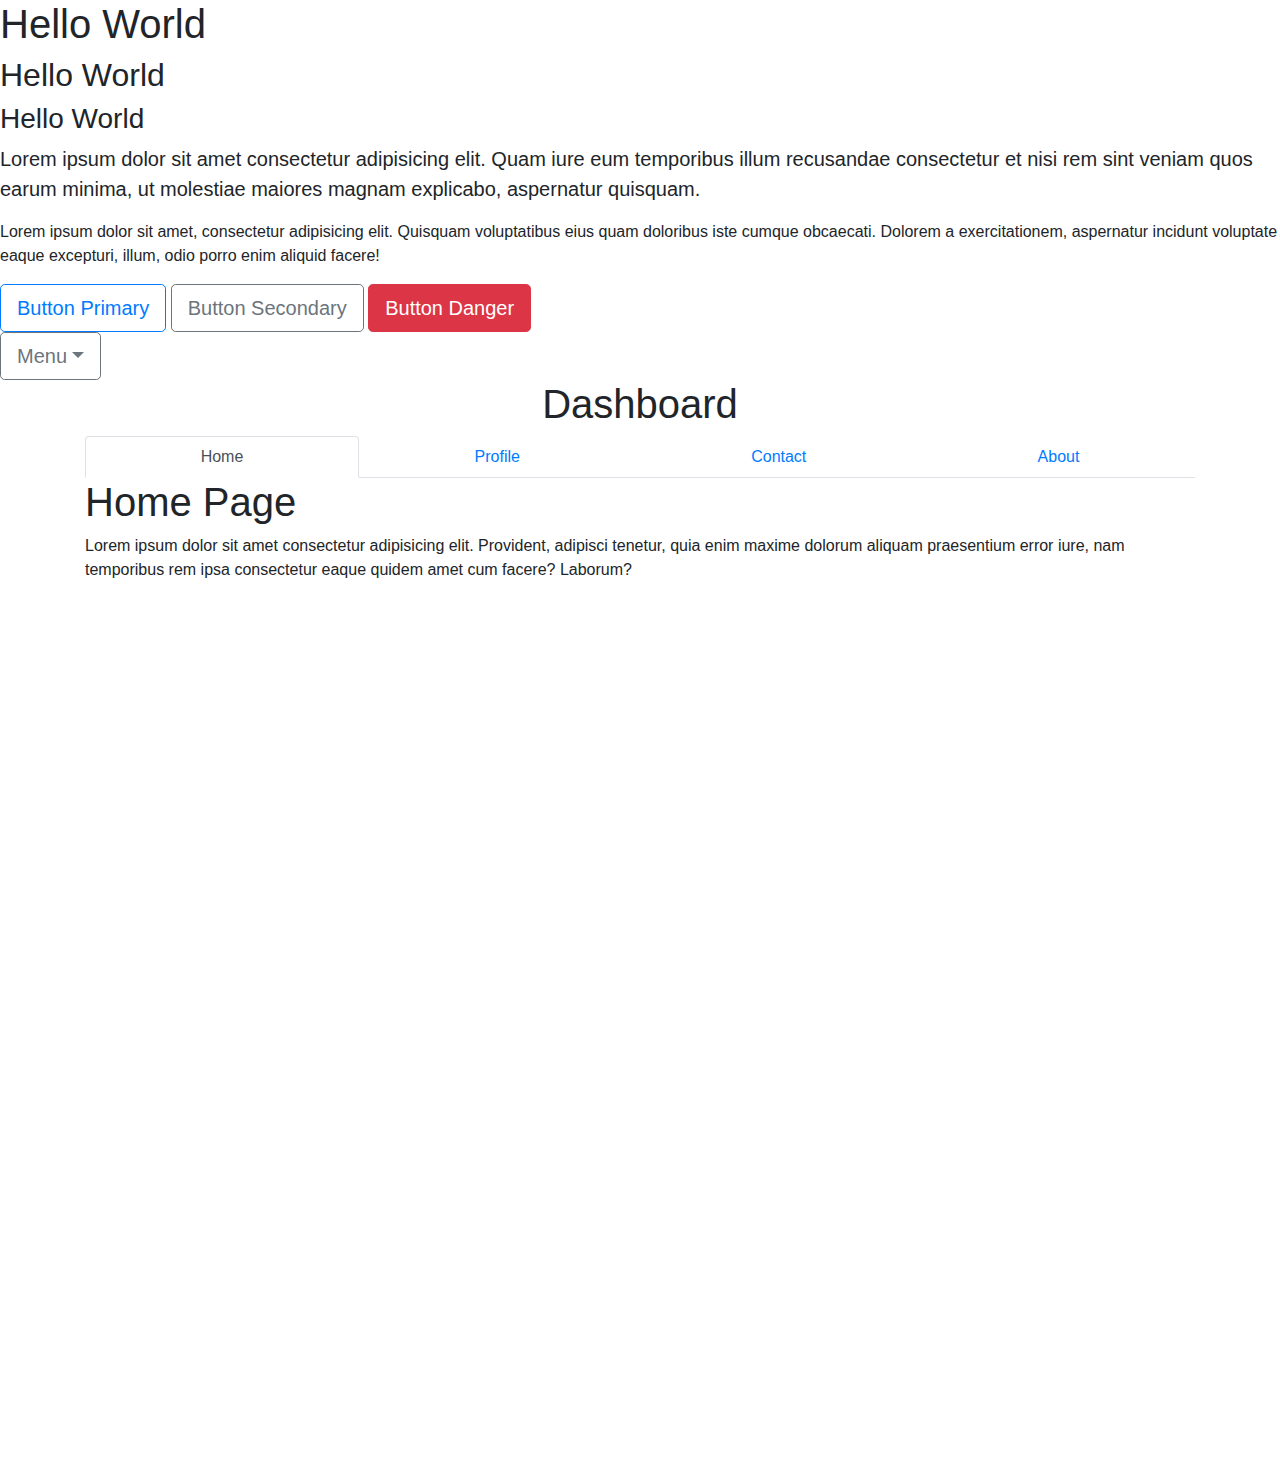
<file: bootstrap/bootstrap.html>
<!DOCTYPE html>
<html lang="en">
<head>
    <meta charset="UTF-8">
    <meta name="viewport" content="width=device-width, initial-scale=1.0">
    <title>Bootstrap</title>
    <link rel="stylesheet" href="https://stackpath.bootstrapcdn.com/bootstrap/4.4.1/css/bootstrap.min.css" integrity="sha384-Vkoo8x4CGsO3+Hhxv8T/Q5PaXtkKtu6ug5TOeNV6gBiFeWPGFN9MuhOf23Q9Ifjh" crossorigin="anonymous">
</head>
<body>
    <h1>Hello World</h1>
    <h2>Hello World</h2>
    <h3>Hello World</h3>

    <!-- paragraph -->
    <p class="lead">
        Lorem ipsum dolor sit amet consectetur adipisicing elit. Quam iure eum temporibus illum recusandae consectetur et nisi rem sint veniam quos earum minima, ut molestiae maiores magnam explicabo, aspernatur quisquam.
    </p>
    <p>
        Lorem ipsum dolor sit amet, consectetur adipisicing elit. Quisquam voluptatibus eius quam doloribus iste cumque obcaecati. Dolorem a exercitationem, aspernatur incidunt voluptate eaque excepturi, illum, odio porro enim aliquid facere!
    </p>

    <button class="btn btn-outline-primary btn-lg">Button Primary</button>
    <button class="btn btn-outline-secondary btn-lg">Button Secondary</button>
    <button class="btn btn-danger btn-lg">Button Danger</button>

    <div class="dropdown mb-5">
        <button 
            class="btn btn-outline-secondary btn-lg dropdown-toggle"
            data-toggle="dropdown"
        >Menu</button>

        <div class="dropdown-menu">
            <a class="dropdown-item" href="#">first</a>
            <a class="dropdown-item" href="#">second</a>
            <a class="dropdown-item" href="#">third</a>
        </div>

        <div class="container">
            <!-- Title -->
            <h1 class="text-center mx-5">Dashboard</h1>

            <!-- Tabs -->
            <ul class="nav nav-tabs nav-fill" id="myTab" role="tablist">
                <li class="nav-item">
                    <a class="nav-link active" id="home-tab" data-toggle="tab" href="#home" role="tab" >Home</a>
                </li>
                <li class="nav-item">
                    <a class="nav-link" id="profile-tab" data-toggle="tab" href="#profile" role="tab" >Profile</a>
                </li>
                <li class="nav-item">
                    <a class="nav-link" id="contact-tab" data-toggle="tab" href="#contact" role="tab" >Contact</a>
                </li>
                <li class="nav-item">
                    <a class="nav-link" id="about-tab" data-toggle="tab" href="#about" role="tab" >About</a>
                </li>
            </ul>

            <div class="tab-content" id="myTabContent">
                <div class="tab-pane fade show active" id="home" role="tabpanel" >
                    <h1>Home Page</h1>
                    <p>
                        Lorem ipsum dolor sit amet consectetur adipisicing elit. Provident, adipisci tenetur, quia enim maxime dolorum aliquam praesentium error iure, nam temporibus rem ipsa consectetur eaque quidem amet cum facere? Laborum?
                    </p>
                </div>
                <div class="tab-pane fade" id="profile" role="tabpanel" >
                    <h1>Profile Page</h1>
                    <p>
                        Lorem ipsum dolor sit, amet consectetur adipisicing elit. Quisquam, eius consectetur autem voluptate rerum amet dicta fuga, perferendis quaerat eaque adipisci at sapiente magnam eveniet illum itaque omnis tempora! Ducimus?
                    </p>
                </div>
                <div class="tab-pane fade" id="contact" role="tabpanel" >
                    <h1>Contact Page</h1>
                    <p>
                        Lorem ipsum dolor sit amet consectetur adipisicing elit. Quis itaque vero ea, aut corrupti dolore illo earum tenetur. Repudiandae, aut perferendis. Earum, delectus. Doloribus temporibus explicabo sint, tempora illum eum?
                    </p>
                </div>
                <div class="tab-pane fade" id="about" role="tabpanel" >
                    <h1>About Page</h1>
                    <p>
                        Lorem ipsum dolor sit amet consectetur adipisicing elit. Quis itaque vero ea, aut corrupti dolore illo earum tenetur. Repudiandae, aut perferendis. Earum, delectus. Doloribus temporibus explicabo sint, tempora illum eum?
                    </p>
                </div>
            </div>
        </div>

    </div>



















    <div style="margin-top: 900px;"></div>
    <script src="https://code.jquery.com/jquery-3.4.1.slim.min.js" integrity="sha384-J6qa4849blE2+poT4WnyKhv5vZF5SrPo0iEjwBvKU7imGFAV0wwj1yYfoRSJoZ+n" crossorigin="anonymous"></script>
    <script src="https://cdn.jsdelivr.net/npm/popper.js@1.16.0/dist/umd/popper.min.js" integrity="sha384-Q6E9RHvbIyZFJoft+2mJbHaEWldlvI9IOYy5n3zV9zzTtmI3UksdQRVvoxMfooAo" crossorigin="anonymous"></script>
    <script src="https://stackpath.bootstrapcdn.com/bootstrap/4.4.1/js/bootstrap.min.js" integrity="sha384-wfSDF2E50Y2D1uUdj0O3uMBJnjuUD4Ih7YwaYd1iqfktj0Uod8GCExl3Og8ifwB6" crossorigin="anonymous"></script>
</body>
</html>
</file>
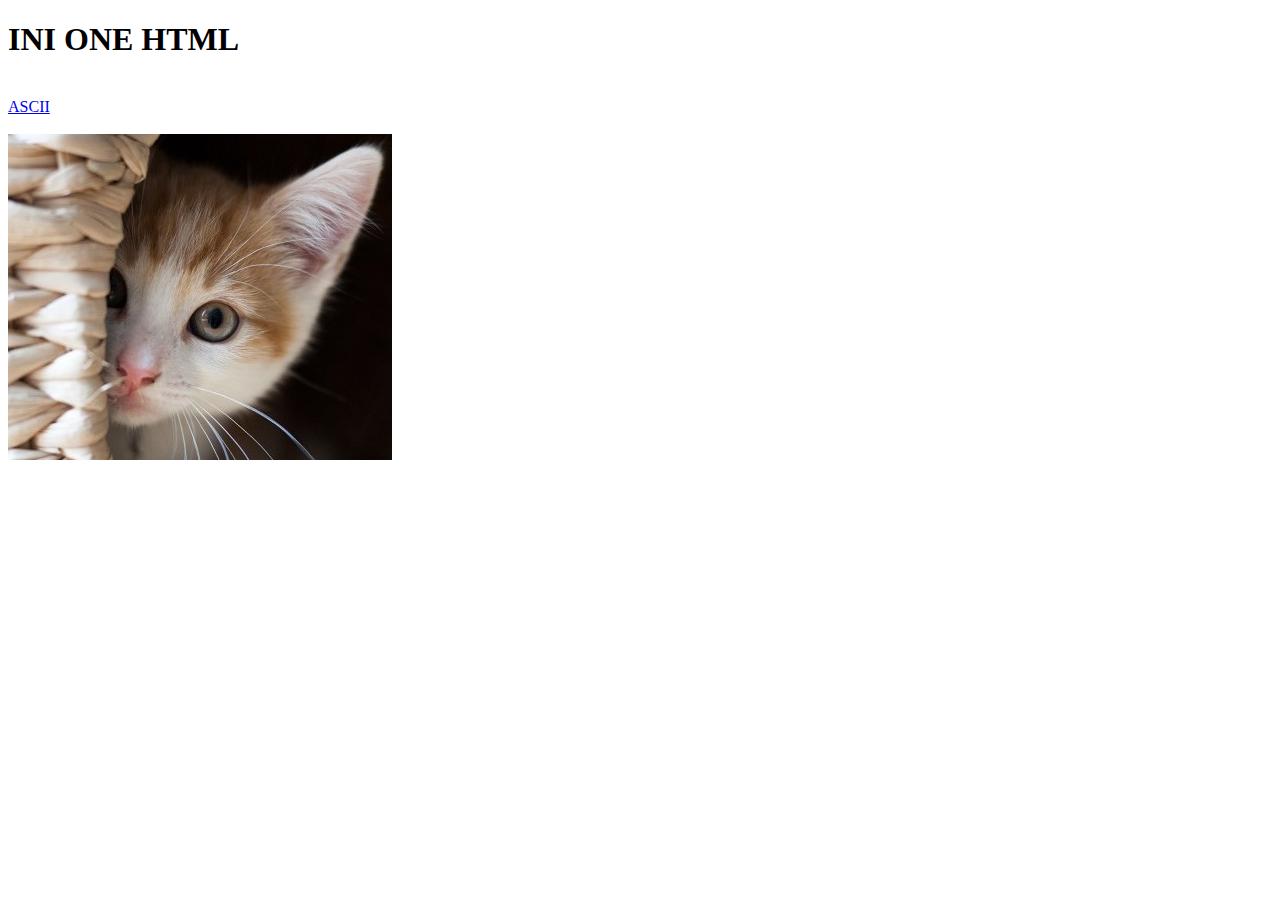
<file: files/one.html>
<!DOCTYPE html>
<html lang="en">
<head>
    <meta charset="UTF-8">
    <meta name="viewport" content="width=device-width, initial-scale=1.0">
    <title>Document</title>
</head>
<body>
    <h1>INI ONE HTML</h1><br>
    <a href="http://www.asciitable.com/">ASCII</a><br><br>

    <!-- Keluar satu folder -> HTML -> pictures -->
    <img src="../HTML/pictures/kitten-1.jpg" alt="">
</body>
</html>
</file>
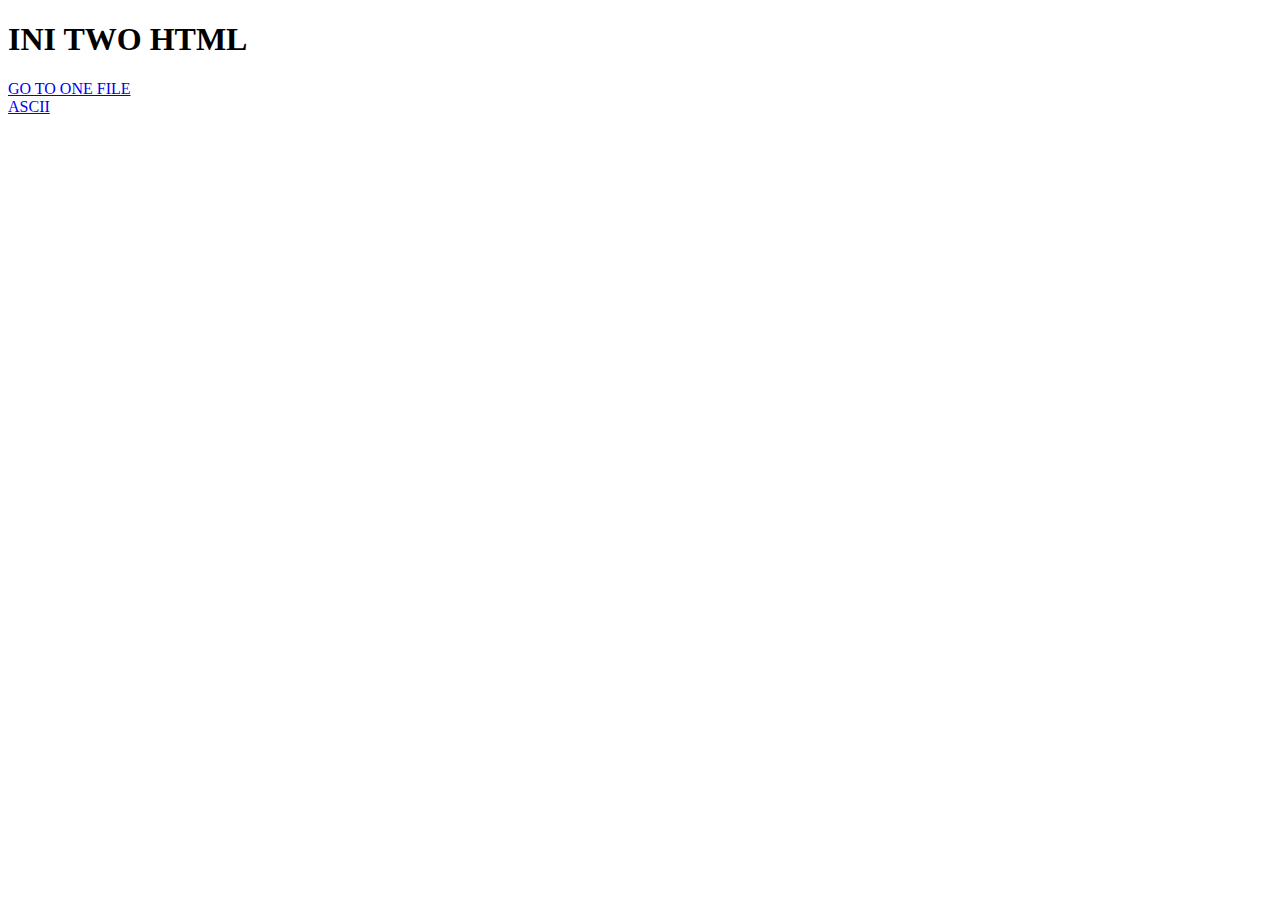
<file: files/two.html>
<!DOCTYPE html>
<html lang="en">
<head>
    <meta charset="UTF-8">
    <meta name="viewport" content="width=device-width, initial-scale=1.0">
    <title>Document</title>
</head>
<body>
    <h1>INI TWO HTML</h1>
    <a href="./one.html">GO TO ONE FILE</a><br>

    <a href="http://www.asciitable.com/">ASCII</a>
</body>
</html>
</file>
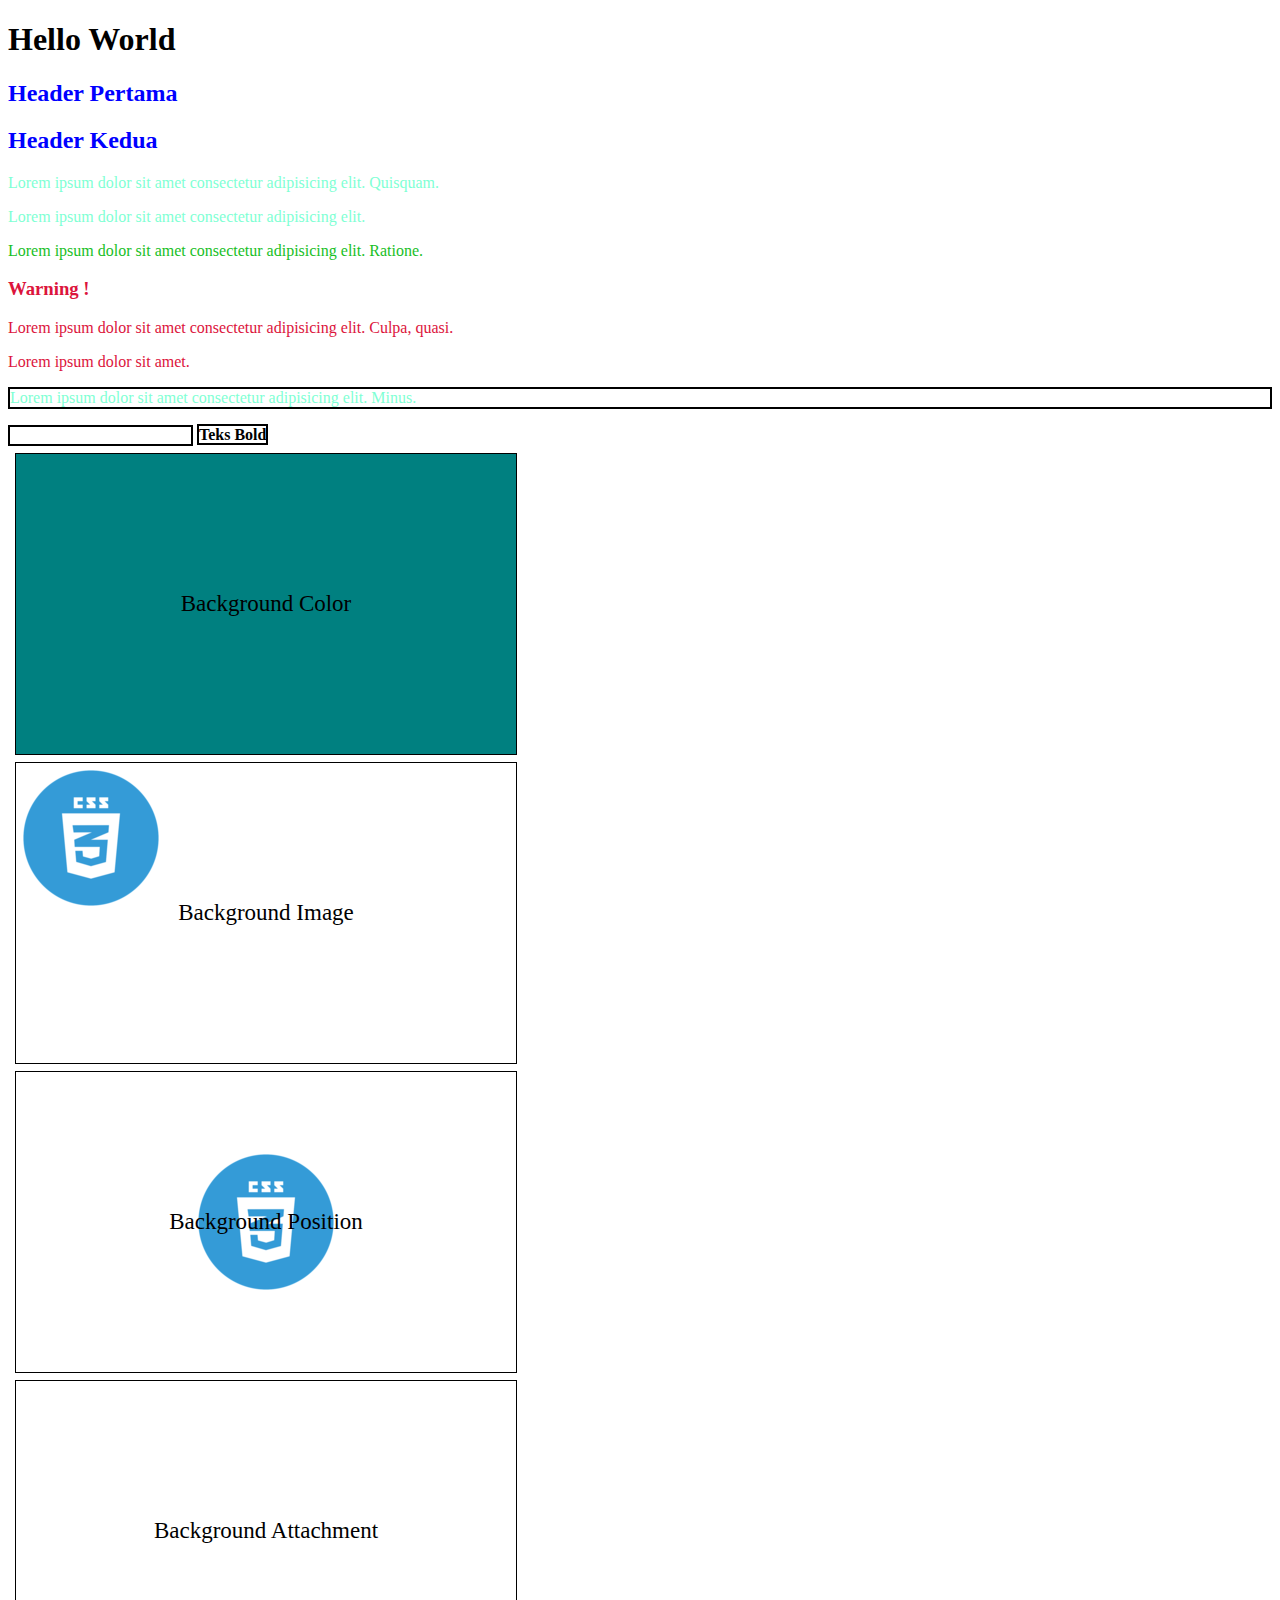
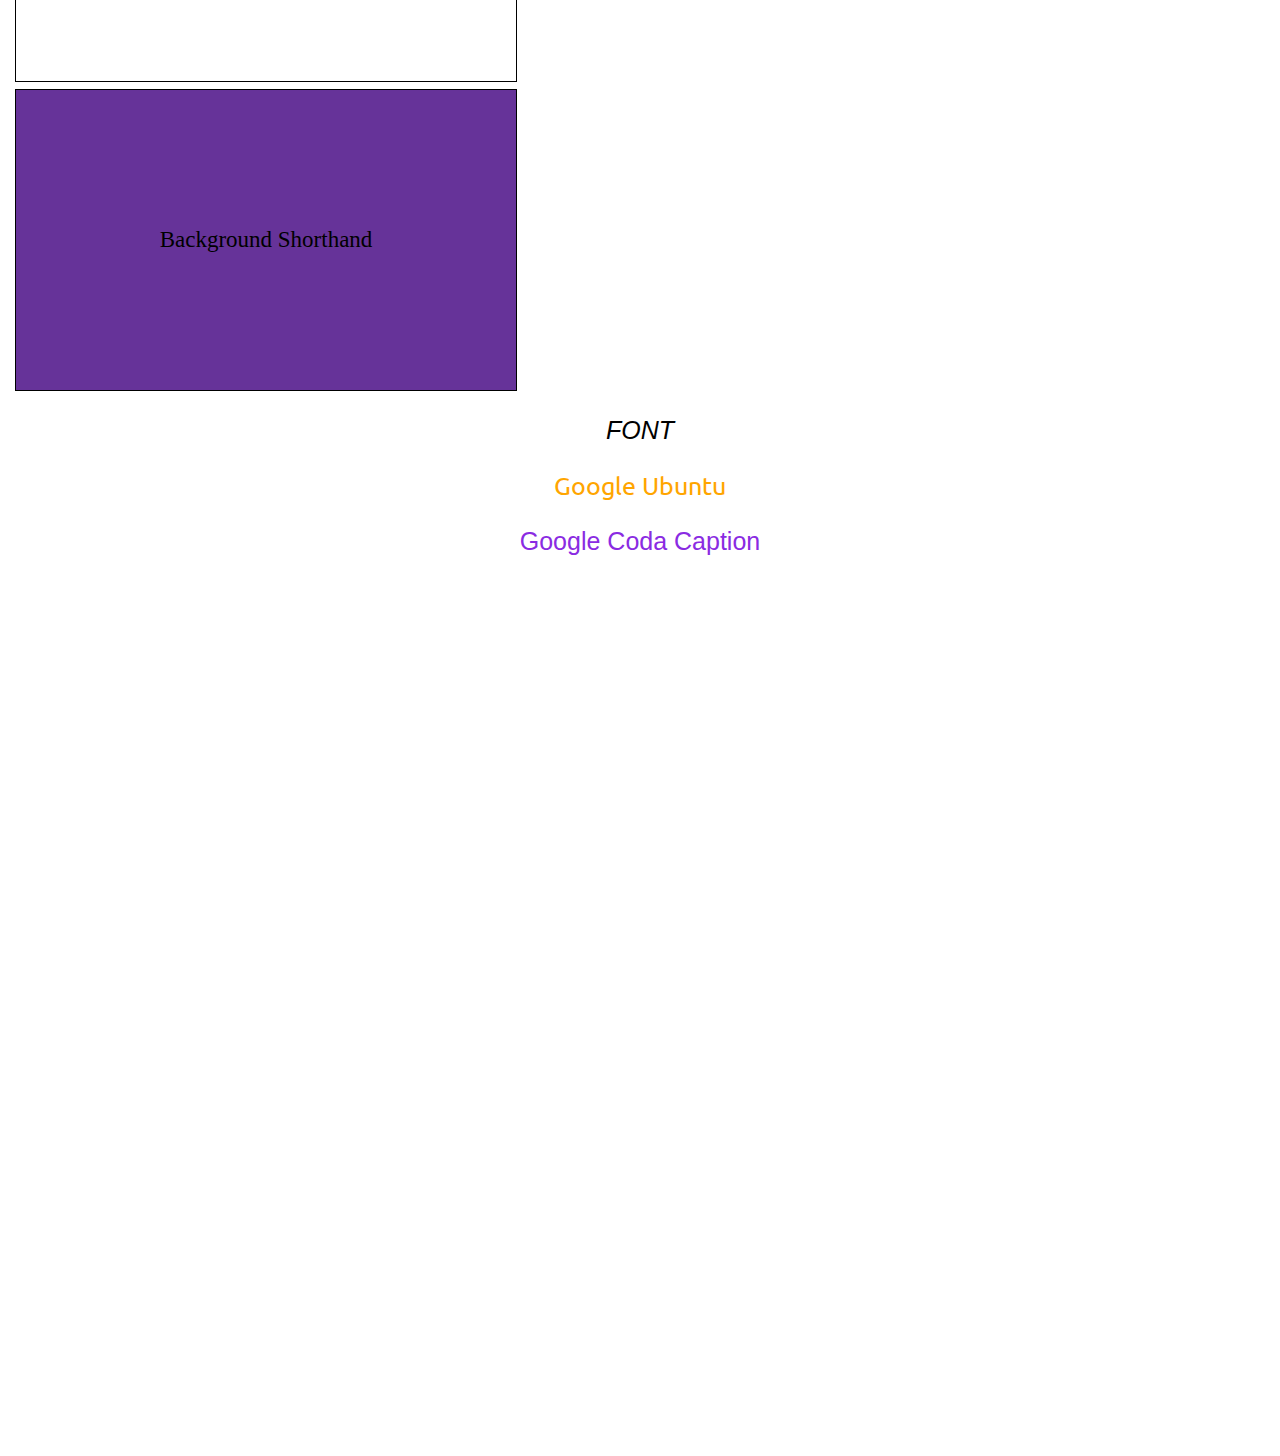
<file: HTML/basic.html>
<!DOCTYPE html>
<html lang="en">
<head>
    <meta charset="UTF-8">
    <meta name="viewport" content="width=device-width, initial-scale=1.0">
    <title>Document</title>
    <link rel="stylesheet" href="./basic.css">
    <!-- 
        font-family: 'Ubuntu', sans-serif;
        font-family: 'Coda Caption', sans-serif;
    -->
    <link href="https://fonts.googleapis.com/css?family=Coda+Caption:800|Ubuntu&display=swap" rel="stylesheet"> 

</head>
<body>
    <h1>Hello World</h1>
    
    <!-- Semua tag H2 -->
    <h2>Header Pertama</h2>
    <h2>Header Kedua</h2>

    <!-- Semua tag p -->
    <p>
        Lorem ipsum dolor sit amet consectetur adipisicing elit. Quisquam.
    </p>
    <p>
        Lorem ipsum dolor sit amet consectetur adipisicing elit.
    </p>

    <!-- ID -->
    <p id="red">
        Lorem ipsum dolor sit amet consectetur adipisicing elit. Ratione.
    </p>

    <!-- Class -->
    <h3 class="warning">Warning !</h3>
    <p class="warning">
        Lorem ipsum dolor sit amet consectetur adipisicing elit. Culpa, quasi.
    </p>
    <span class="warning">
        Lorem ipsum dolor sit amet.
    </span>

    <!-- Attribute -->
    <p name="Paragraph-one">
        Lorem ipsum dolor sit amet consectetur adipisicing elit. Minus.
    </p>
    <input type="text" name="profile-data" >
    <b name="bold-text">Teks Bold</b>


    <!-- Background -->
    <!-- div : digunakan sebagai container  -->
    <div class="box-container">
        <div id ="background-color">Background Color</div>
        <div id ="background-image">Background Image</div>
        <div id ="background-position">Background Position</div>
        <div id ="background-attachment">Background Attachment</div>
        <div id ="background-shorthand">Background Shorthand</div>
    </div>

    <!-- Font -->
    <p class="font">
        Font
    </p>

    <p class="google-ubuntu">
        Google Ubuntu
    </p>
    <p class="google-coda">
        Google Coda Caption
    </p>

    

    <div style="margin-top: 900px;"></div>
</body>
</html>
</file>
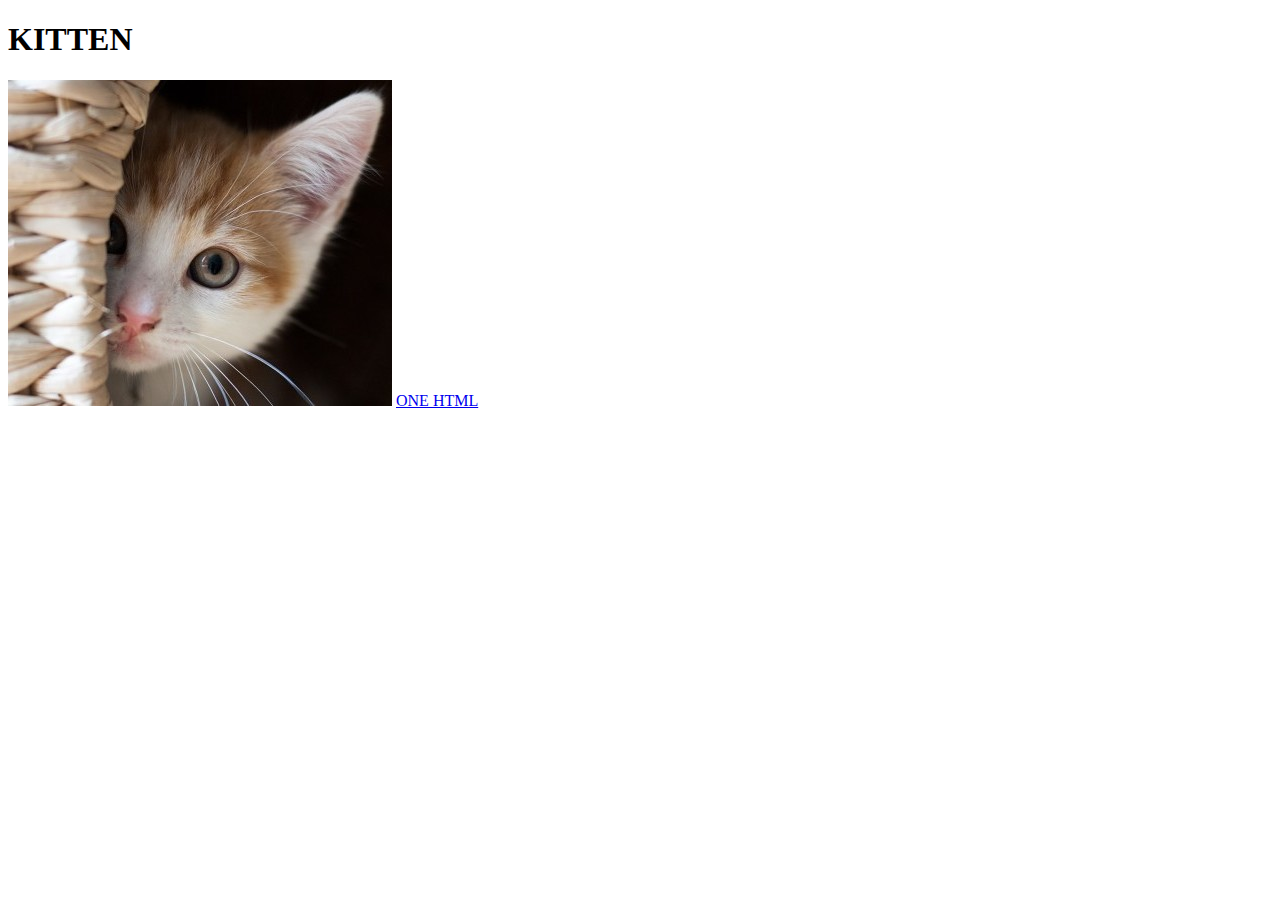
<file: HTML/pictures/kitten.html>
<!DOCTYPE html>
<html lang="en">
<head>
    <meta charset="UTF-8">
    <meta name="viewport" content="width=device-width, initial-scale=1.0">
    <title>Document</title>
</head>
<body>
    <h1>KITTEN</h1>

    <img src="./kitten-1.jpg" alt="">

    <a href="../../files/one.html">ONE HTML</a>
</body>
</html>
</file>
<file: HTML/basic.css>
h2 {
    color: blue
}

p {
    color: aquamarine
}

/* ID */
/* Untuk tag yang memiliki id : red */
#red {
    color: #18c026
}

/* Class */
/* Semua tag yang memiliki class : warning  */
.warning {
    color: crimson
}

/* Attribute */
[name]{
    border: 2px solid black
}

/* Background */
/* Untuk semua tag div yg ada didalam tag div yang memiliki class box-container */
div.box-container div{
    /* lebar */
    width: 500px;
    /* tinggi */
    height: 300px;
    /* tinggi baris */
    line-height: 300px;
    /* rata tengah */
    text-align: center;
    /* ukuran font */
    font-size: 23px;
    /* bingkai */
    border: 1px solid black;

    margin: 7px
}

#background-color {
    background-color: teal;
}

#background-image{
    background-image: url('./pictures/logo-css-150x150.png');
    /* agar gambar tidak muncul lebih dari satu */
    background-repeat: no-repeat;
}

#background-position{
    background-image: url('./pictures/logo-css-150x150.png');
    /* agar gambar tidak muncul lebih dari satu */
    background-repeat: no-repeat;
    /* background-position: bottom left ; */
    background-position: center center ;
}
#background-attachment{
    background-image: url('./pictures/logo-css-300x300.png');
    background-attachment: fixed;
}

#background-shorthand{
    /* image, position, attachment, color */
    background: url('./pictures/logo-css-150x150.png') center center fixed rebeccapurple
}


/* FONT */
.font{
    /* serif : kaki */
    /* sans - serif : tanpa kaki */
    color: black;
    font-family: Arial, Helvetica, serif;
    font-size: 25px;
    font-style: italic;
    text-transform: uppercase;
    text-align: center;
}

.google-ubuntu{
    color: orange;
    font-family: 'Ubuntu', sans-serif;
    font-size: 25px;
    text-align: center;
}

.google-coda{
    color: blueviolet;
    font-family: 'Coda Caption', sans-serif;
    font-size: 25px;
    text-align: center;
}
</file>
